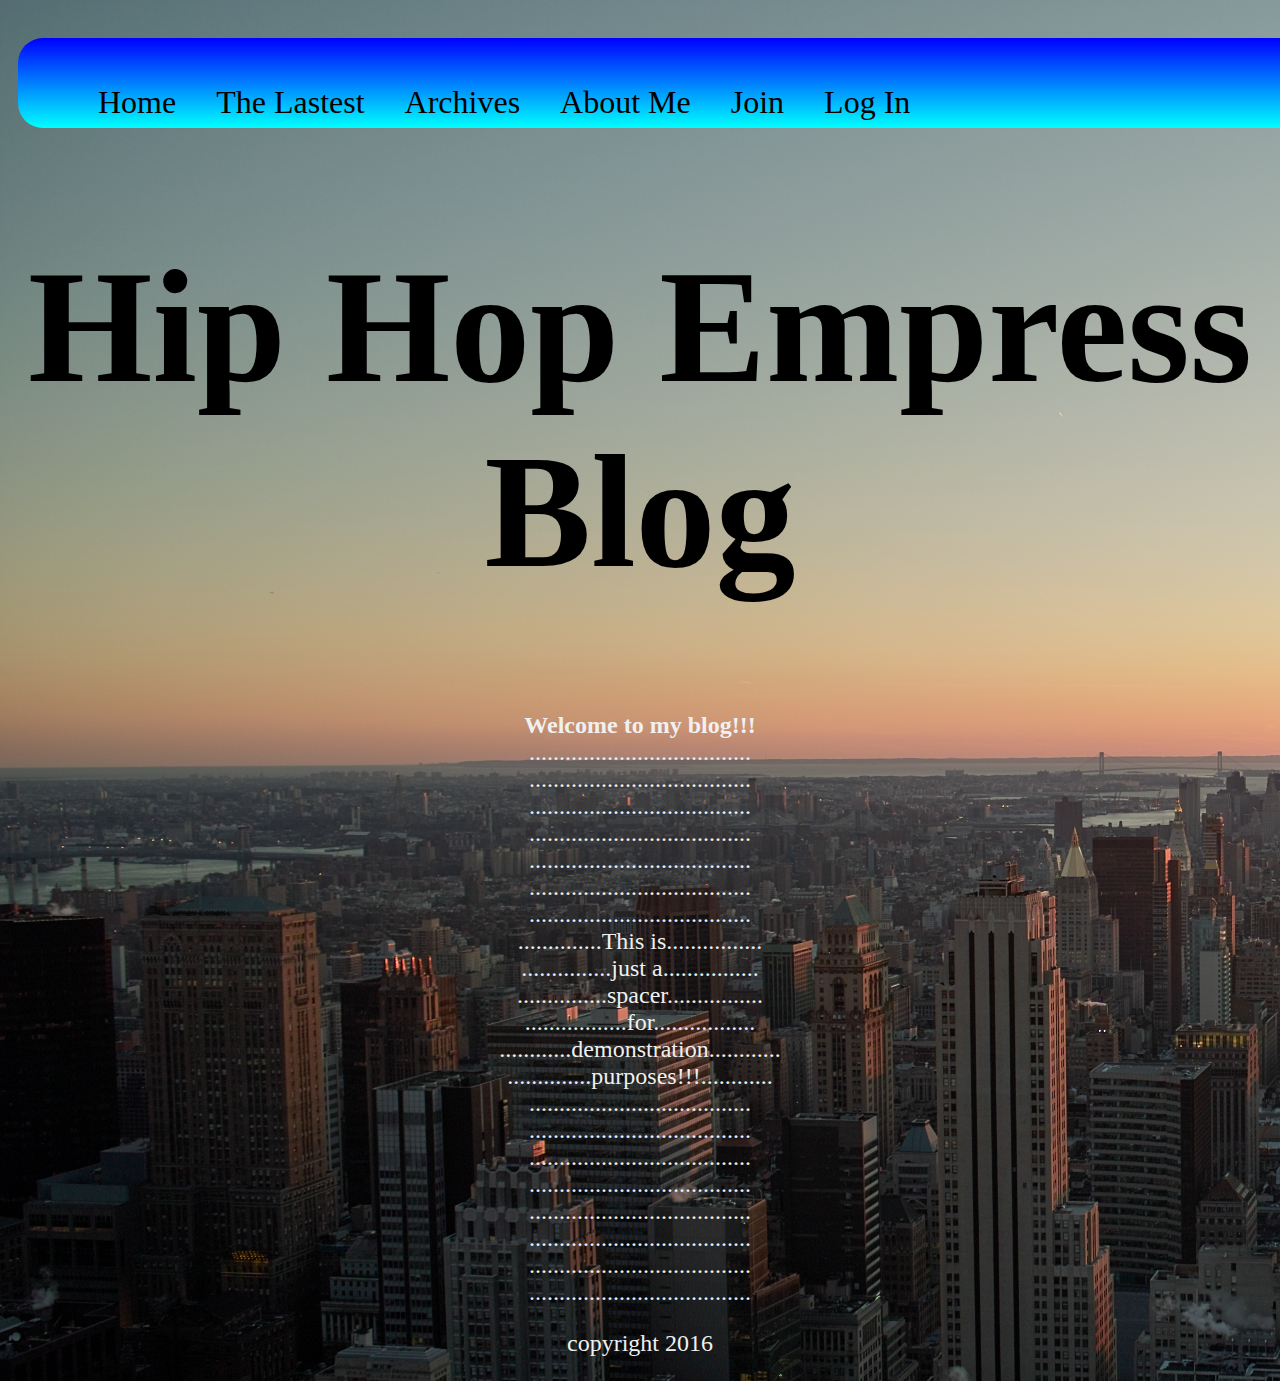
<file: index.html>
<!Doctype html>
<html>
<head>
<meta charset="UTF-8">
<title>HipHopEmpressBlog.com</title>
<link rel="stylesheet" href="styles.css">
<script src="jquery-3.0.0.min.js"></script>
<script src="scripts.js"></script>
</head>
<body>
<div class=links>
    <ul>
        <li><a href="index.html">Home</a></li>
        <li><a href="current.html">The Lastest</a></li>
        <li><a href="archives.html">Archives</a></li>
        <li><a href="about.html">About Me</a></li>
        <li><a href="signup.html">Join</a></li>
        <li><a href="login.html">Log In</a></li>
    </ul>
</div>  
<div class=Header>
    <h1>Hip Hop Empress Blog</h1>
</div>
<div class=Intro>
    <p><b>Welcome to my blog!!!</b><br />
    .....................................<br />
    .....................................<br />
    .....................................<br />
    .....................................<br />
    .....................................<br />
    .....................................<br />
    .....................................<br />
    ..............This is................<br />
    ...............just a................<br />
    ...............spacer................<br />
    .................for.................<br />
    ............demonstration............<br />
    ..............purposes!!!............<br />
    .....................................<br />
    .....................................<br />
    .....................................<br />
    .....................................<br />
    .....................................<br />
    .....................................<br />
    .....................................<br />
    .....................................<br />
    </p>
</div>
<div class=footer>
    <p> copyright 2016</p>
</div>
</body>
</html>
</file>
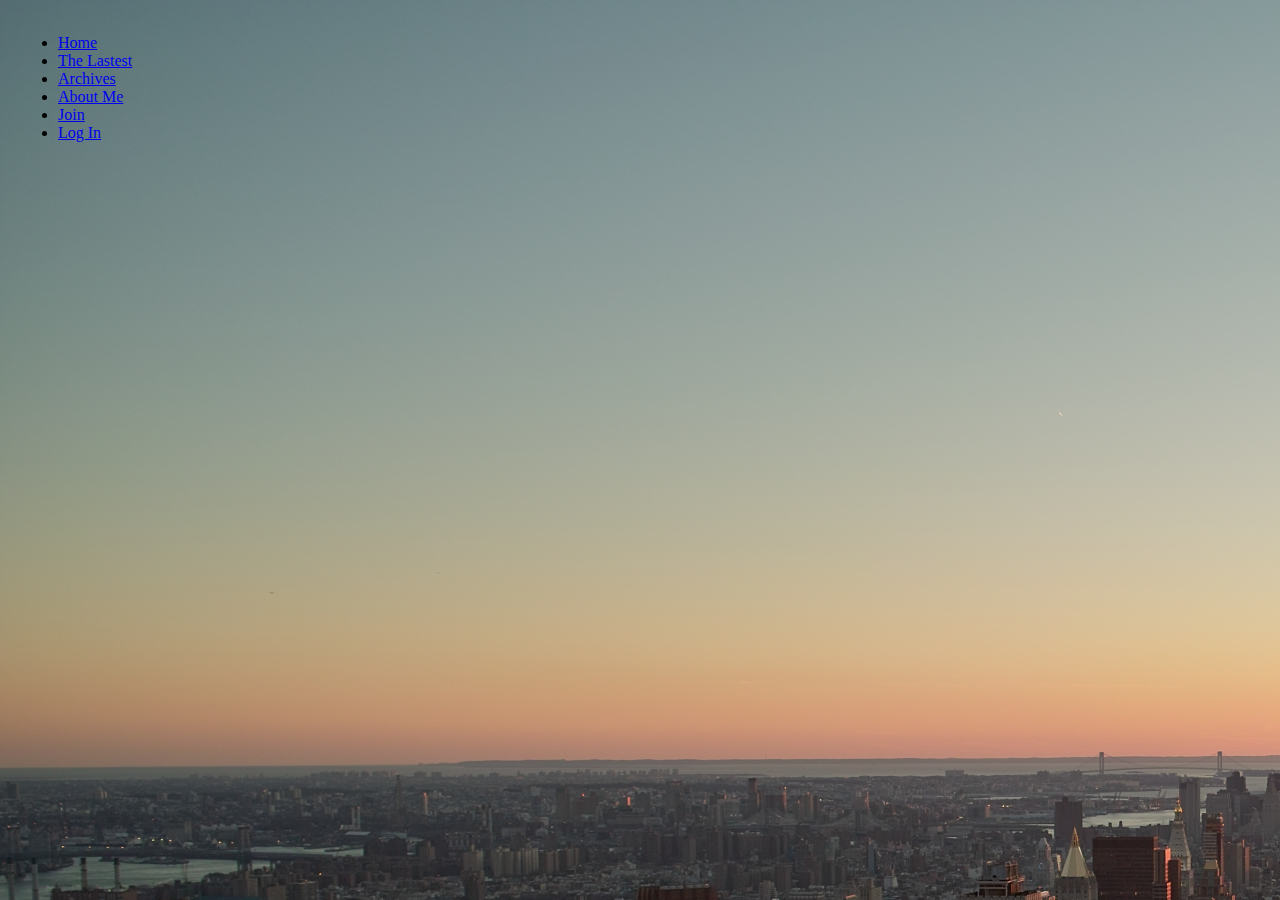
<file: about.html>
<!Doctype html>
<html>
<head>
<meta charset="UTF-8">
<title>HipHopEmpressBlog.com</title>
<link rel="stylesheet" href="styles.css">
</head>
<body>
 <ul>
        <li><a href="index.html">Home</a></li>
        <li><a href="current.html">The Lastest</a></li>
        <li><a href="archives.html">Archives</a></li>
        <li><a href="about.html">About Me</a></li>
        <li><a href="signup.html">Join</a></li>
        <li><a href="login.html">Log In</a></li>
    </ul>
    
</div>  
</body>
</html>
</file>
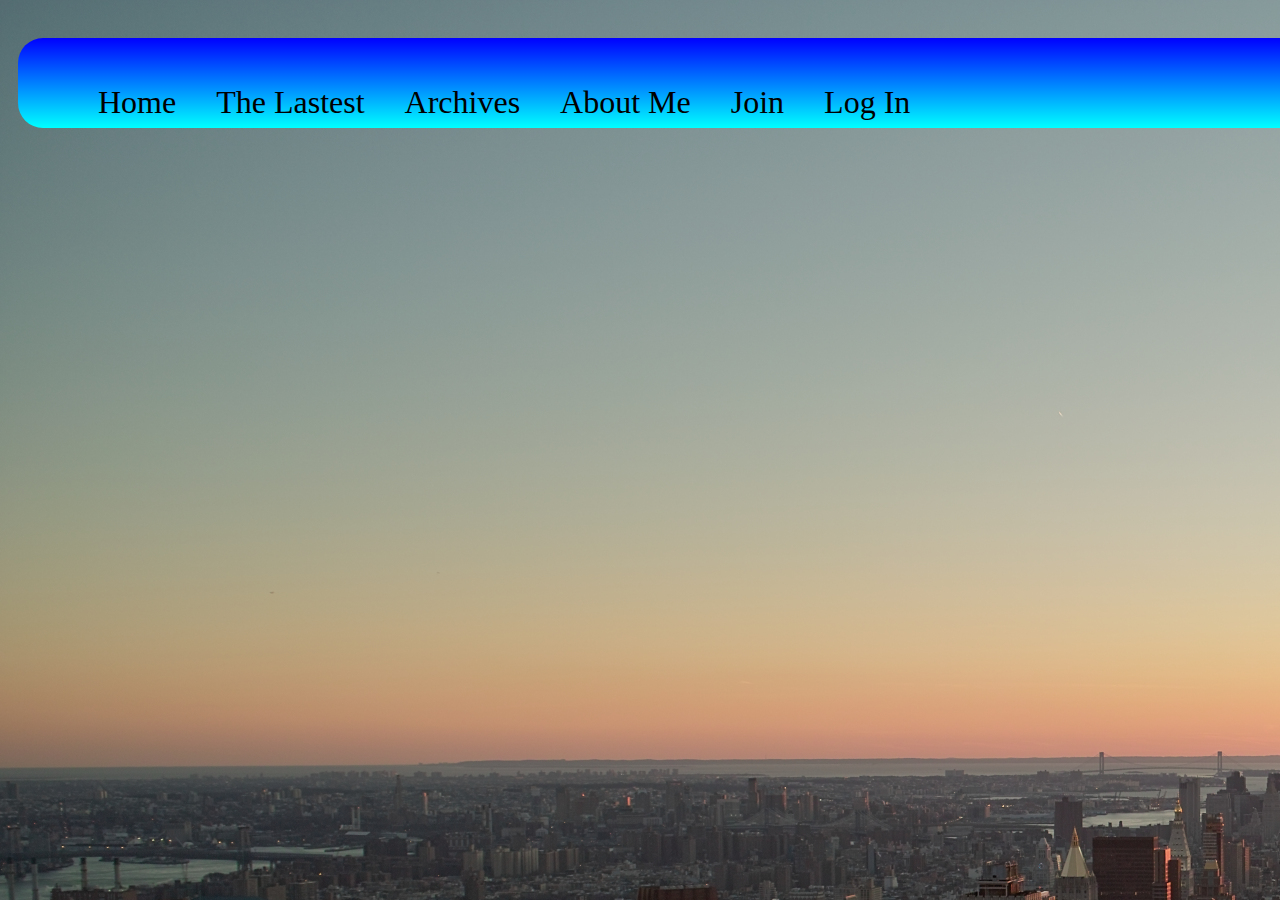
<file: archives.html>
<!Doctype html>
<html>
<head>
<meta charset="UTF-8">
<title>HipHopEmpressBlog.com</title>
<link rel="stylesheet" href="styles.css">
</head>
<body>
<div class=links>
     <ul>
        <li><a href="index.html">Home</a></li>
        <li><a href="current.html">The Lastest</a></li>
        <li><a href="archives.html">Archives</a></li>
        <li><a href="about.html">About Me</a></li>
        <li><a href="signup.html">Join</a></li>
        <li><a href="login.html">Log In</a></li>
    </ul>
</div>  
</body>
</html>
</file>
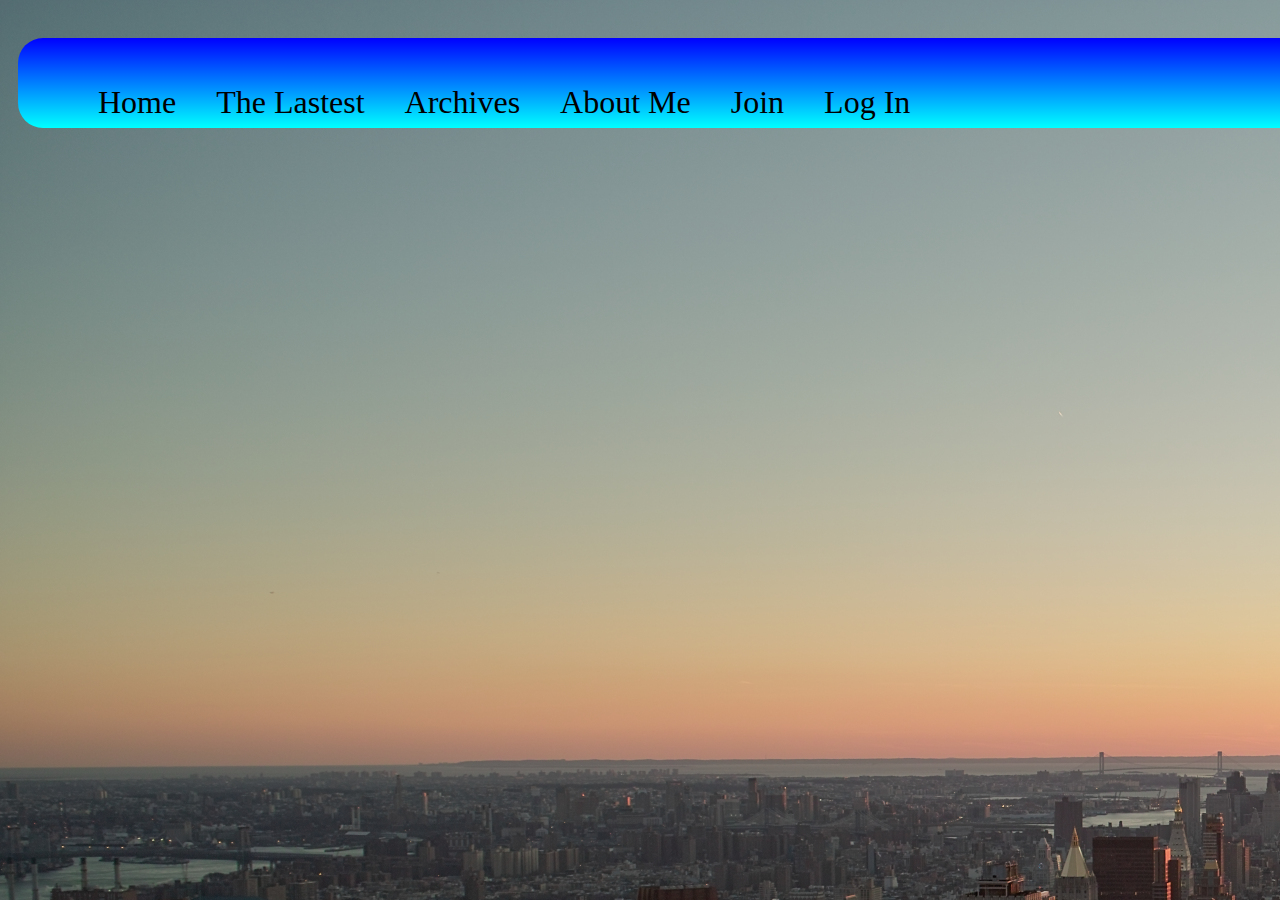
<file: current.html>
<!Doctype html>
<html>
<head>
<meta charset="UTF-8">
<title>HipHopEmpressBlog.com</title>
<link rel="stylesheet" href="styles.css">
</head>
<body>
<div class=links>
    <ul>
        <li><a href="index.html">Home</a></li>
        <li><a href="current.html">The Lastest</a></li>
        <li><a href="archives.html">Archives</a></li>
        <li><a href="about.html">About Me</a></li>
        <li><a href="signup.html">Join</a></li>
        <li><a href="login.html">Log In</a></li>
    </ul>
</div>  
</body>
</html>
</file>
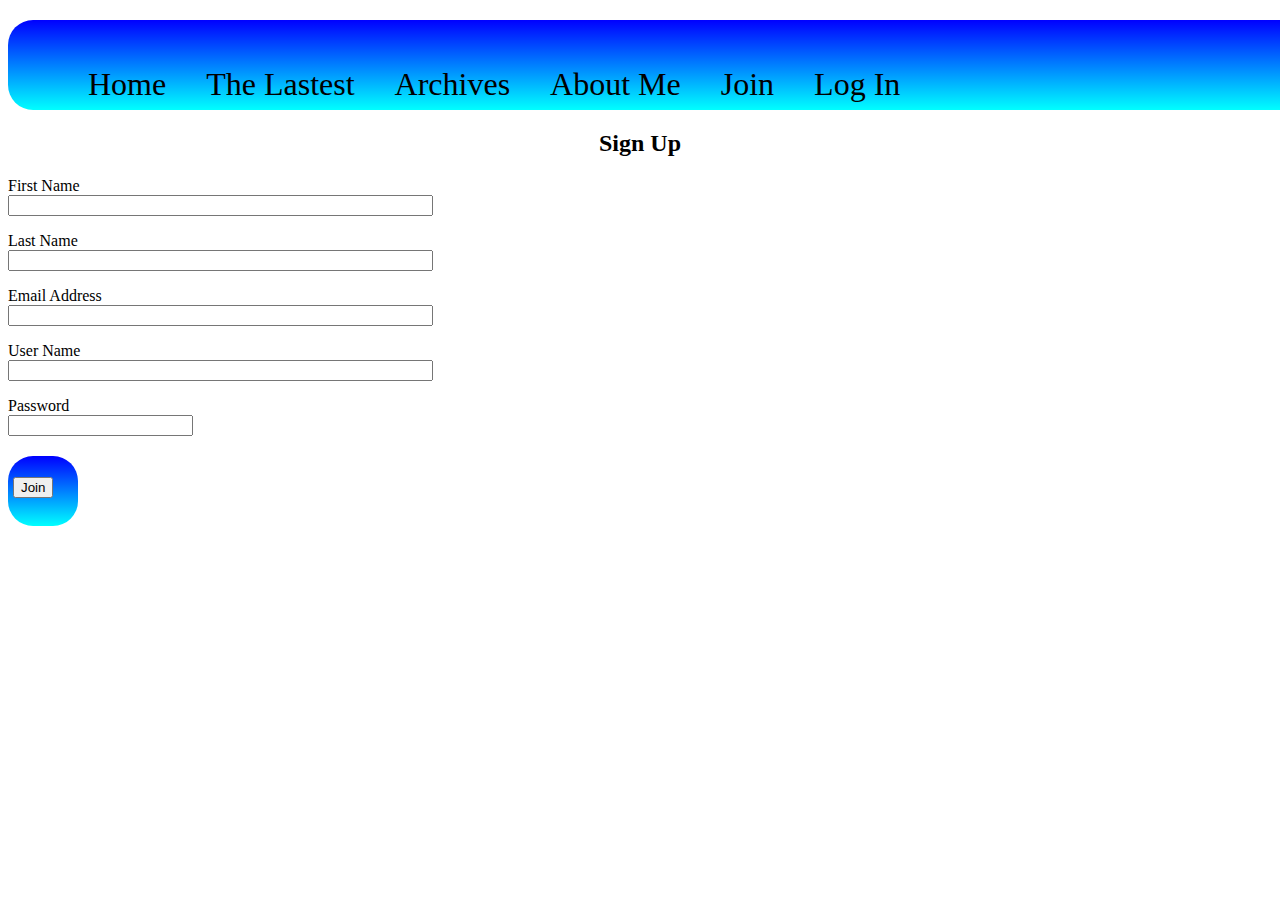
<file: signup.html>
<html>
<head>
<meta charset="UTF-8">
<title>HipHopEmpressBlog.com</title>
<link rel="stylesheet" href="style2.css">
</head>
<body>
<div class=links>
    <ul>
        <li><a href="index.html">Home</a></li>
        <li><a href="current.html">The Lastest</a></li>
        <li><a href="archives.html">Archives</a></li>
        <li><a href="about.html">About Me</a></li>
        <li><a href="signup.html">Join</a></li>
        <li><a href="login.html">Log In</a></li>
    </ul>
</div>
<div class="signup header">
    <h2>Sign Up</h2>
</div>
<div class="form">
    <form action="hiphopempressblog.com" method="GET">
        <p>First Name<br />
        <input type="text" name="First Name"
        value="" size="50" /></p>
        <p>Last Name<br />
        <input type="text" name="Last Name"
        value="" size="50" /></p>
        <p>Email Address<br />
        <input type="text" name="Email Address"
        value="" size="50" /></p>
        <p>User Name<br />
        <input type="text" name="User Name"
        value="" size="50" /></p>
        <p>Password<br />
        <input type="password" name="password"
        size="20"/></p>
    </form>
</div>
<div class="submit">
     <p><input type="submit" name="submit_button"
        value="Join" />
</div>  
</body>
</html>
</file>
<file: styles.css>
body
    {
background-image: url("city.jpg");
padding-left: 10px;
padding-right: 10px;
padding-top: 10px;
    }
h1
    {
color: #000000;
text-align: center;
font-size: 1000%
    }
p
    {
color: #f0f0f0;
font-size: 150%;
text-align: center;
font-family: 'Times New Roman';
    }
.links
    {
    margin-top: 20px;
    border-radius: 25px;
    background: linear-gradient(#0000FF, #00FFFF);
    padding: 20px;
    width: 1920px;
    height: 50px;
    }
.links ul
{

}
.links ul li
    {
        list-style: none;
    }
.links ul li a
    {
        text-decoration: none;
        float: left;
        display: block;
        padding: 10px 20px;
        color: #000000;
        font-size: 200%;

    }
</file>
<file: style2.css>
body
    {
background-color: #FFFFFF
    }
h2
    {
text-align: center
    }
.submit
    {
    margin-top: 20px;
    border-radius: 25px;
    background: linear-gradient(#0000FF, #00FFFF);
    padding: 5px;
    width: 60px;
    height: 60px;
    }
.links
    {
    margin-top: 20px;
    border-radius: 25px;
    background: linear-gradient(#0000FF, #00FFFF);
    padding: 20px;
    width: 1920px;
    height: 50px;
    }
.links ul
{

}
.links ul li
    {
        list-style: none;
    }
.links ul li a
    {
        text-decoration: none;
        float: left;
        display: block;
        padding: 10px 20px;
        color: #000000;
        font-size: 200%;

    }
</file>
